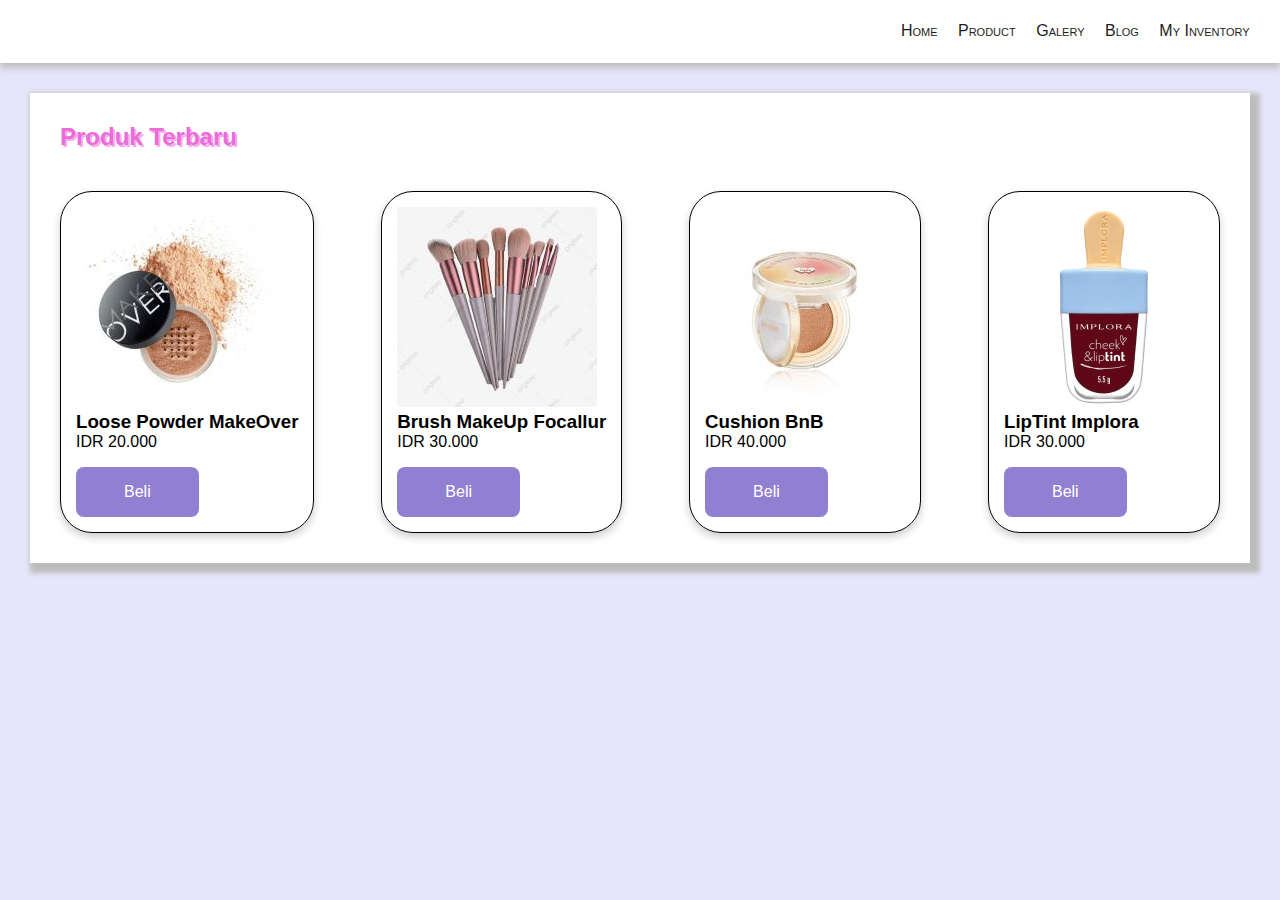
<file: product.html>
<!DOCTYPE html>
<html lang="en">
  <head>
    <meta charset="UTF-8" />
    <meta http-equiv="X-UA-Compatible" content="IE=edge" />
    <meta name="viewport" content="width=device-width, initial-scale=1.0" />
    <!------------------ CSS -------------->
    <link rel="stylesheet" href="style.css" />
    <title>Product</title>
  </head>
  <body>
    <!-- Navbar -->
    <nav class="navbar">
      <div class="navbar-nav">
        <a href="index.html">Home</a>
        <a href="product.html">Product</a>
        <a href="#">Galery</a>
        <a href="#">Blog</a>
        <a href="#">My Inventory</a>
      </div>
    </nav>
    <!-- Akhir navbar -->

    <!-- Product -->
    <section class="product">
      <h2 class="judul">Produk Terbaru</h2>

      <div class="list-product-item">
        <div class="list-product">
          <img src="img/bedak1.jpg" />
          <h3 class="nama-product">Loose Powder MakeOver</h3>
          <p class="price">IDR 20.000</p>
          <a href="#" class="button-beli">Beli</a>
        </div>

        <div class="list-product">
          <img src="img/brush.jpg" />
          <h3 class="nama-product">Brush MakeUp Focallur</h3>
          <p class="price">IDR 30.000</p>
          <a href="#" class="button-beli">Beli</a>
        </div>

        <div class="list-product">
          <img src="img/cushion.jpg" />
          <h3 class="nama-product">Cushion BnB</h3>
          <p class="price">IDR 40.000</p>
          <a href="#" class="button-beli">Beli</a>
        </div>

        <div class="list-product">
          <img src="img/liptint.png" />
          <h3 class="nama-product">LipTint Implora</h3>
          <p class="price">IDR 30.000</p>
          <a href="#" class="button-beli">Beli</a>
        </div>
      </div>
    </section>
    <!-- Akhir Product -->
  </body>
</html>
</file>
<file: style.css>
* {
  margin: 0;
  padding: 0;
  box-sizing: 0;
  outline: none;
  border: none;
  text-decoration: none;
}

html {
  scroll-behavior: smooth;
}

body {
  font-family: Arial, Helvetica, sans-serif;
  color: black;
  background-color: lavender;
}

/*navbar start*/
.navbar {
  display: flex;
  justify-content: flex-end;
  background-color: #fff;
  padding: 1.4rem;
  box-shadow: 0 5px 7px #bdbcbc;
}

.navbar-nav a {
  color: #1e1d1d;
  margin: 0 0.5rem;
  font-variant: small-caps;
}

.navbar-nav a:hover {
  color: #bad1e5;
}
/*navbar end */

/*biodata start*/

.biodata {
  min-height: 40vh;
  display: flex;
  justify-content: space-between;
  background-color: #fff;
  margin: 30px;
  padding: 30px;
  box-shadow: 5px 5px 5px 5px #bdbcbc;
}

.biodata .gambar img {
  border-radius: 100%;
}

.biodata .profile .nama {
  font-size: 2rem;
  color: #1e1d1d;
  line-height: 1.2;
}

.biodata .profile p {
  font-size: 1rem;
  margin-top: 1rem;
  line-height: 1.4;
  font-weight: 100;
  color: #949090;
}

.biodata .profile .kontak,
.button .edit {
  display: inline-block;
  margin-top: 0.5rem;
  padding: 1rem 3rem;
  font-size: 1rem;
  color: #fff;
  background-color: #4949ef;
  border-radius: 0.5rem;
  box-shadow: 1px 1px 3px rgba(1, 1, 1, 3, 0.5);
}

.biodata .profile .resume,
.button .cancel {
  display: inline-block;
  margin-top: 1rem;
  padding: 1rem 3rem;
  font-size: 1rem;
  color: #fff;
  background-color: #63c763;
  border-radius: 0.5rem;
  box-shadow: 1px 1px 3px rgba(1, 1, 1, 3, 0.5);
}

.about {
  width: 50%;
  padding: 0.5rem;
  background-color: #fff;
}

.biodata .about table {
  width: 100%;
}

/*end biodata */

.form {
  background-color: #fff;
  margin: 30px;
  padding: 30px;
  box-shadow: 5px 5px 5px 5px #bdbcbc;
}

form div {
  margin-top: 15px;
}

form input {
  width: 100%;
  padding: 0.6rem;
  color: #1e1d1d;
  border: 1px solid black;
}

form button {
  background-color: #147414;
  border: none;
  color: white;
  width: 100%;
  padding: 0.7rem;
  cursor: pointer;
}

footer {
  background-color: #fff;
  text-align: center;
  padding: 3rem 0;
  margin-top: 3rem;
}

footer .socials {
  padding: 1rem 0;
}

footer .socials a {
  color: #eb6bd8;
  margin: 1rem;
}

footer .socials a:hover,
footer .links a:hover {
  color: #caafef;
}

footer .links {
  margin-bottom: 1.4rem;
}

footer .links a {
  color: #fff;
  padding: 0.7rem 1rem;
}

footer .credit {
  font-size: 0.8rem;
}

footer .credit a {
  color: #6e5d5d;
  font-weight: 700;
}

/* Halaman Product */
.product {
  min-height: 40vh;
  background-color: #fff;
  margin: 30px;
  padding: 30px;
  box-shadow: 5px 5px 5px 5px #bdbcbc;
}

.product h2 {
  color: #eb6bd8;
  text-shadow: 2px 2px #f7adec;
}

.product .list-product-item {
  display: flex;
  justify-content: space-between;
  margin-top: 20px;
}

.product .list-product-item .list-product {
  border: 1px solid black;
  border-radius: 2rem;
  padding: 15px;
}

.product .list-product {
  box-shadow: 0 4px 8px 0 rgba(0, 0, 0, 0.2);
  transition: 0.3s;
  margin-top: 20px;
}

.product .list-product:hover {
  box-shadow: 0 8px 16px 0 rgba(0, 0, 0, 0.2);
}

.list-product-item .button-beli {
  display: inline-block;
  margin-top: 1rem;
  padding: 1rem 3rem;
  font-size: 1rem;
  color: #fff;
  background-color: #917fd2;
  border-radius: 0.5rem;
  box-shadow: 1px 1px 3px rgba(1, 1, 1, 3, 0.5);
  cursor: pointer;
}

.list-product-item .button-beli:hover {
  transition-duration: 700ms;
  background-color: #3d1338;
}

/* Akhir Halaman Product */

/* responsive */
@media (max-width: 790px) {
  .biodata,
  .list-product-item {
    flex-wrap: wrap;
    margin: 15px;
  }

  .biodata .about {
    margin-top: 10px;
    padding: 0.5rem;
  }

  .biodata .about table tr td {
    padding: 10px;
  }
}

@media only screen and (max-width: 1200px) {
  .list-product-item {
    flex-wrap: wrap;
  }

  .list-product {
    margin: 5px;
  }
}
</file>
